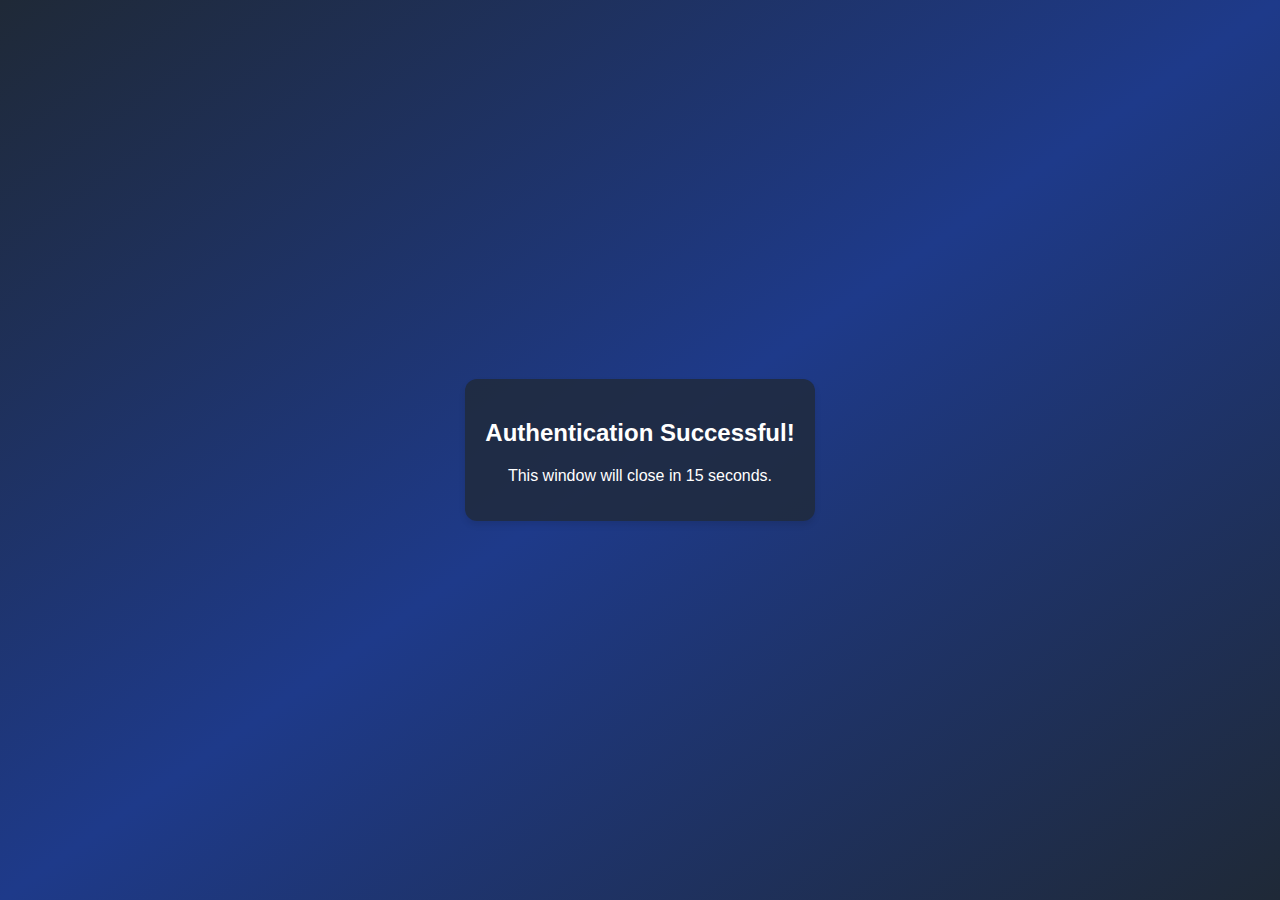
<file: resources/auth_success.html>
<!DOCTYPE html>
<html lang="en">

<head>
    <meta charset="UTF-8" />
    <meta name="viewport" content="width=device-width, initial-scale=1.0" />
    <title>GitNar OAuth Callback</title>
    <style>
        body {
            margin: 0;
            height: 100vh;
            background: linear-gradient(to bottom right, #1F2937, #1E3A8A, #1F2937);
            display: flex;
            align-items: center;
            justify-content: center;
            color: #FFF;
            font-family: Arial, sans-serif;
        }

        .card {
            text-align: center;
            padding: 20px;
            background: rgba(31, 41, 55, 0.8);
            border-radius: 12px;
            box-shadow: 0 4px 6px rgba(0, 0, 0, 0.1);
        }
    </style>
</head>

<body>
    <div class="card">
        <h2>Authentication Successful!</h2>
        <p>This window will close in <span id="countdown">15</span> seconds.</p>
    </div>

    <script>
        document.addEventListener('DOMContentLoaded', () => {
            let timeLeft = 15;
            const el = document.getElementById('countdown');

            const ticker = setInterval(() => {
                el.textContent = --timeLeft;
                if (timeLeft <= 0) {
                    clearInterval(ticker);
                    window.open('', '_self').close();
                    window.close();
                }
            }, 1000);
        });
    </script>
</body>

</html>
</file>
